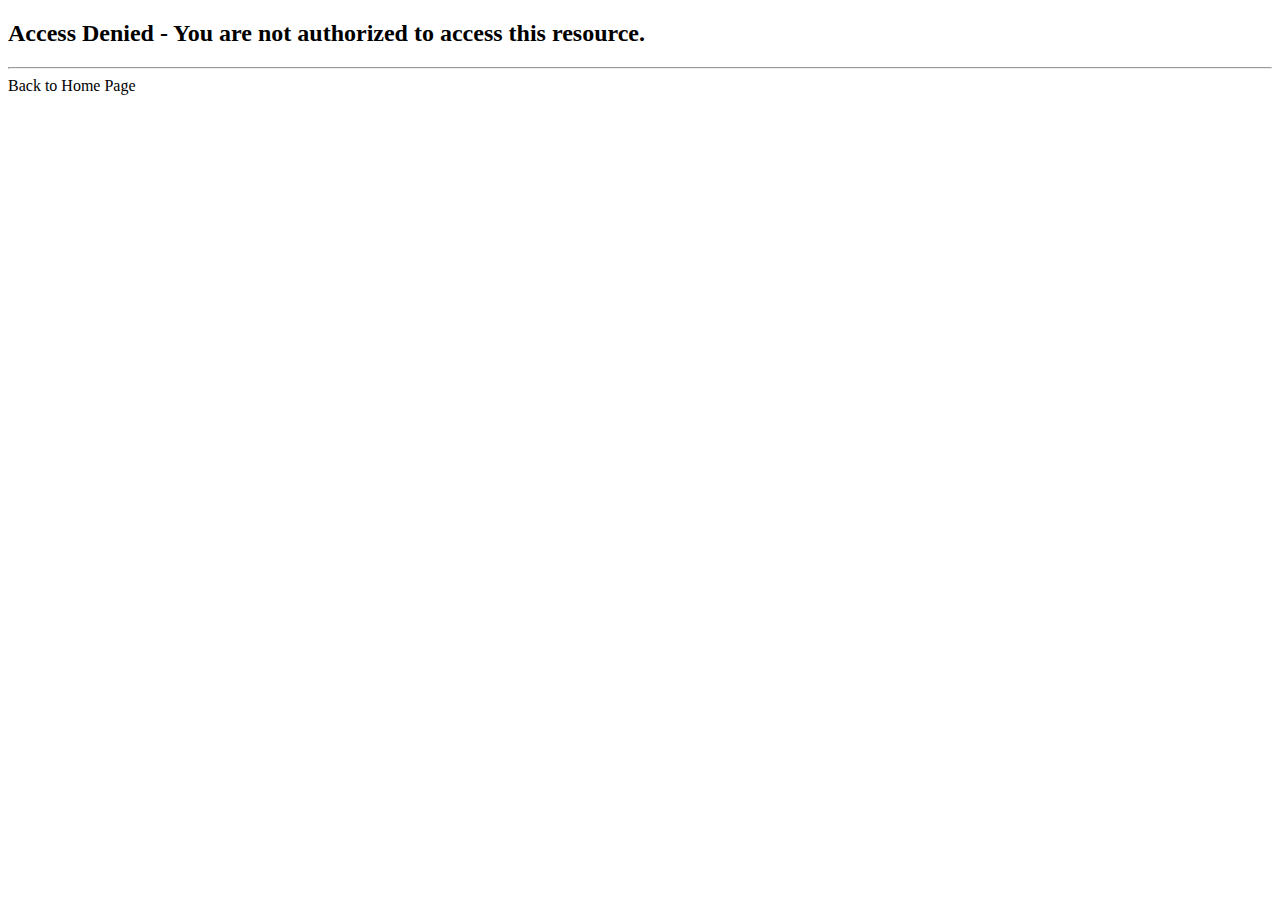
<file: 0x02-basic-college/0x04-Spring_MVC/0x08-Spring_MVC_Security/others/Spring-MVC-Security-JDBC/target/classes/templates/access-denied.html>
<!DOCTYPE html>
<html lang="en" xmlns:th="http://www.thymeleaf.org">
<head>
    <meta charset="UTF-8">
    <title>luv2code - Access Denied</title>
</head>
<body>

<h2>Access Denied - You are not authorized to access this resource.</h2>

<hr>

<a th:href="@{/}">Back to Home Page</a>

</body>
</html>
</file>
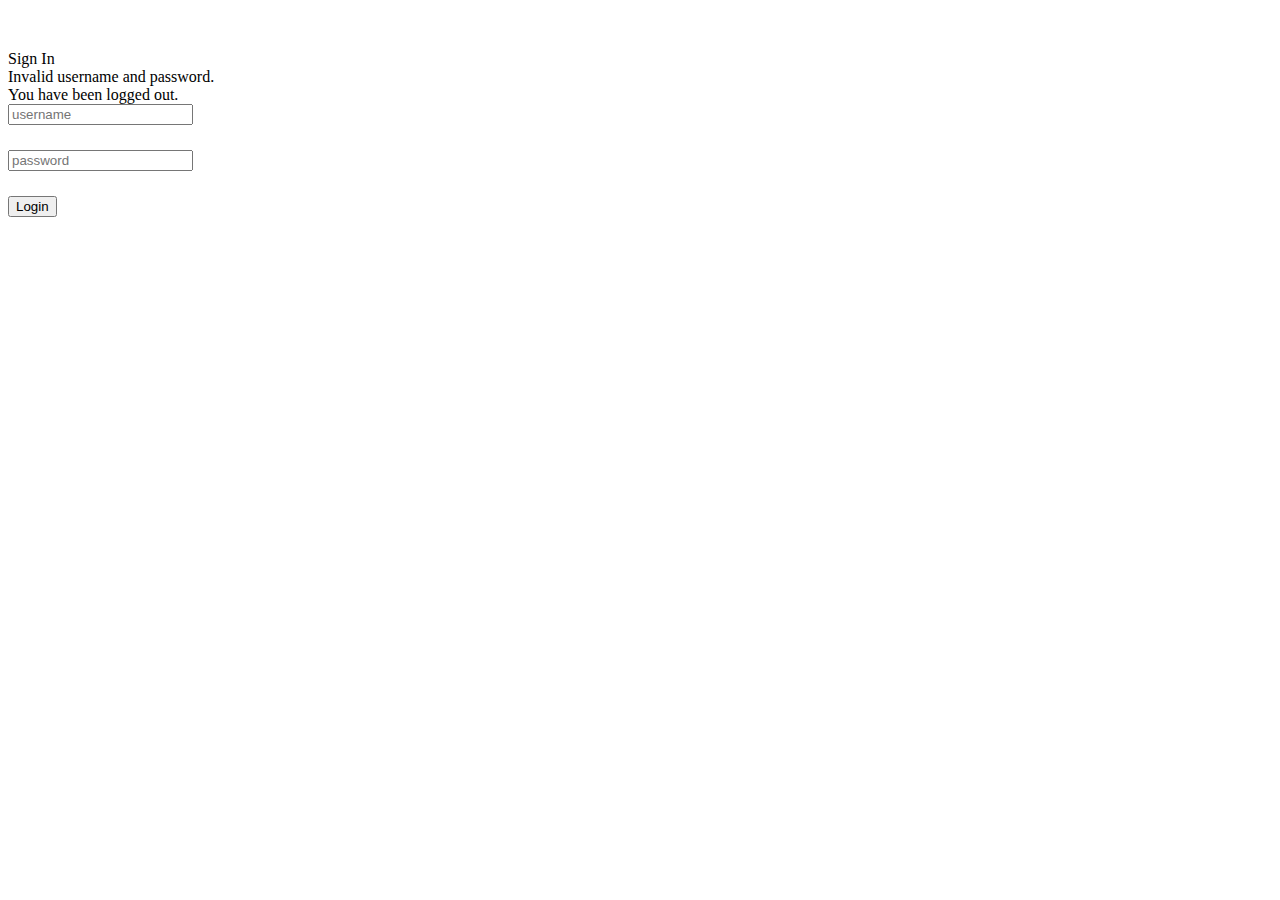
<file: 0x02-basic-college/0x04-Spring_MVC/0x08-Spring_MVC_Security/others/Spring-MVC-Security-JDBC/target/classes/templates/fancy-login.html>
<!DOCTYPE html>
<html xmlns:th="http://www.thymeleaf.org">

<head>
    <title>Login Page</title>
    <meta charset="utf-8">
    <meta name="viewport" content="width=device-width, initial-scale=1">
    <title>Bootstrap demo</title>
    <link href="https://cdn.jsdelivr.net/npm/bootstrap@5.2.3/dist/css/bootstrap.min.css" rel="stylesheet"
          integrity="sha384-rbsA2VBKQhggwzxH7pPCaAqO46MgnOM80zW1RWuH61DGLwZJEdK2Kadq2F9CUG65" crossorigin="anonymous">
</head>

<body>

<div class="container">

    <div id="loginbox" style="margin-top: 50px;"
         class="col-md-3 col-md-offset-2 col-sm-6 col-sm-offset-2">

        <div class="card border-info">

            <div class="card-header bg-info">
                Sign In
            </div>

            <div class="card-body">

                <div class="card-text">

                    <!-- Login Form -->
                    <form action="#" th:action="@{/authenticateTheUser}"
                          method="POST" class="form-horizontal">

                        <!-- Place for messages: error, alert etc ... -->
                        <div class="form-group">
                            <div class="col-xs-15">
                                <div>

                                    <!-- Check for login error -->

                                    <div th:if="${param.error}">

                                        <div class="alert alert-danger col-xs-offset-1 col-xs-10">
                                            Invalid username and password.
                                        </div>

                                    </div>

                                    <!-- Check for logout -->

                                    <div th:if="${param.logout}">

                                        <div class="alert alert-success col-xs-offset-1 col-xs-10">
                                            You have been logged out.
                                        </div>

                                    </div>

                                </div>
                            </div>
                        </div>

                        <!-- User name -->
                        <div style="margin-bottom: 25px" class="input-group">
                            <input type="text" name="username" placeholder="username" class="form-control">
                        </div>

                        <!-- Password -->
                        <div style="margin-bottom: 25px" class="input-group">
                            <input type="password" name="password" placeholder="password" class="form-control">
                        </div>

                        <!-- Login/Submit Button -->
                        <div style="margin-top: 10px" class="form-group">
                            <div class="col-sm-6 controls">
                                <button type="submit" class="btn btn-success">Login</button>
                            </div>
                        </div>

                    </form>

                </div>

            </div>

        </div>
    </div>

</div>

</body>
</html>
</file>
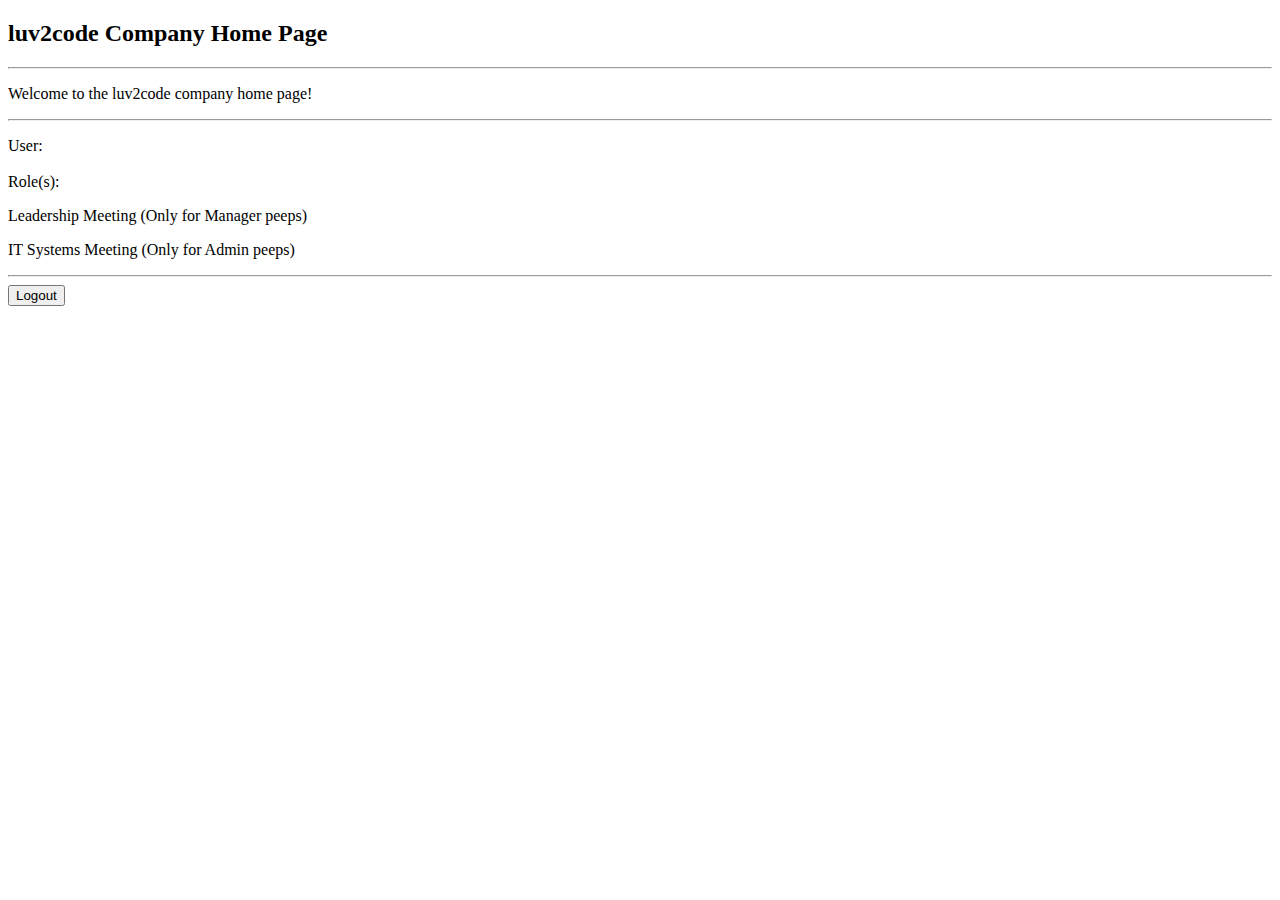
<file: 0x02-basic-college/0x04-Spring_MVC/0x08-Spring_MVC_Security/others/Spring-MVC-Security-JDBC/target/classes/templates/home.html>
<!DOCTYPE html>
<html xmlns:th="http://www.thymeleaf.org"
      xmlns:sec="http://www.thymeleaf.org/extras/spring-security">

<head>
    <title>luv2code Company Home Page</title>
</head>

<body>
<h2>luv2code Company Home Page</h2>
<hr>

<p>
Welcome to the luv2code company home page!
</p>

<hr>

<!-- display user name and role(s) -->

<p>
    User: <span sec:authentication="principal.username"></span>
    <br><br>
    Role(s): <span sec:authentication="principal.authorities"></span>
</p>

<div sec:authorize="hasRole('MANAGER')">

    <!-- Add a link to point to /leaders ... this is for the managers -->
    <p>
        <a th:href="@{/leaders}">Leadership Meeting</a>
        (Only for Manager peeps)
    </p>

</div>

<div sec:authorize="hasRole('ADMIN')">

    <!-- Add a link to point to /systems ... this is for the admins -->

    <p>
        <a th:href="@{/systems}">IT Systems Meeting</a>
        (Only for Admin peeps)
    </p>

</div>

<hr>

<!-- Add a logout button -->
<form action="#" th:action="@{/logout}"
      method="POST">

    <input type="submit" value="Logout" class="btn btn-outline-primary mt-2" />

</form>


</body>

</html>
</file>
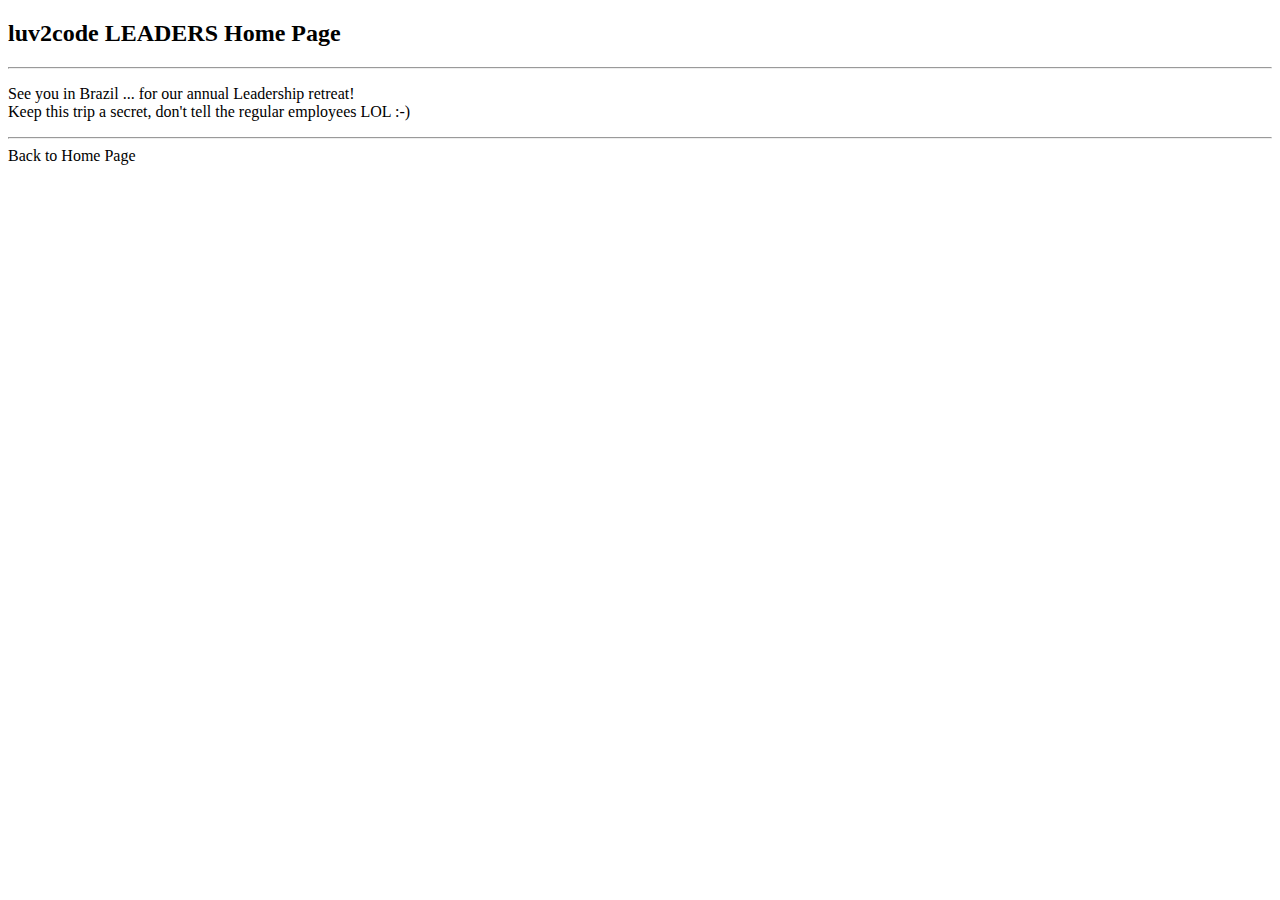
<file: 0x02-basic-college/0x04-Spring_MVC/0x08-Spring_MVC_Security/others/Spring-MVC-Security-JDBC/target/classes/templates/leaders.html>
<!DOCTYPE html>
<html lang="en" xmlns:th="http://www.thymeleaf.org">
<head>
    <meta charset="UTF-8">
    <title>luv2code LEADERS Home Page</title>
</head>
<body>

<h2>luv2code LEADERS Home Page</h2>

<hr>

<p>
  See you in Brazil ... for our annual Leadership retreat!
  <br>
  Keep this trip a secret, don't tell the regular employees LOL :-)
</p>

<hr>

<a th:href="@{/}">Back to Home Page</a>

</body>
</html>
</file>
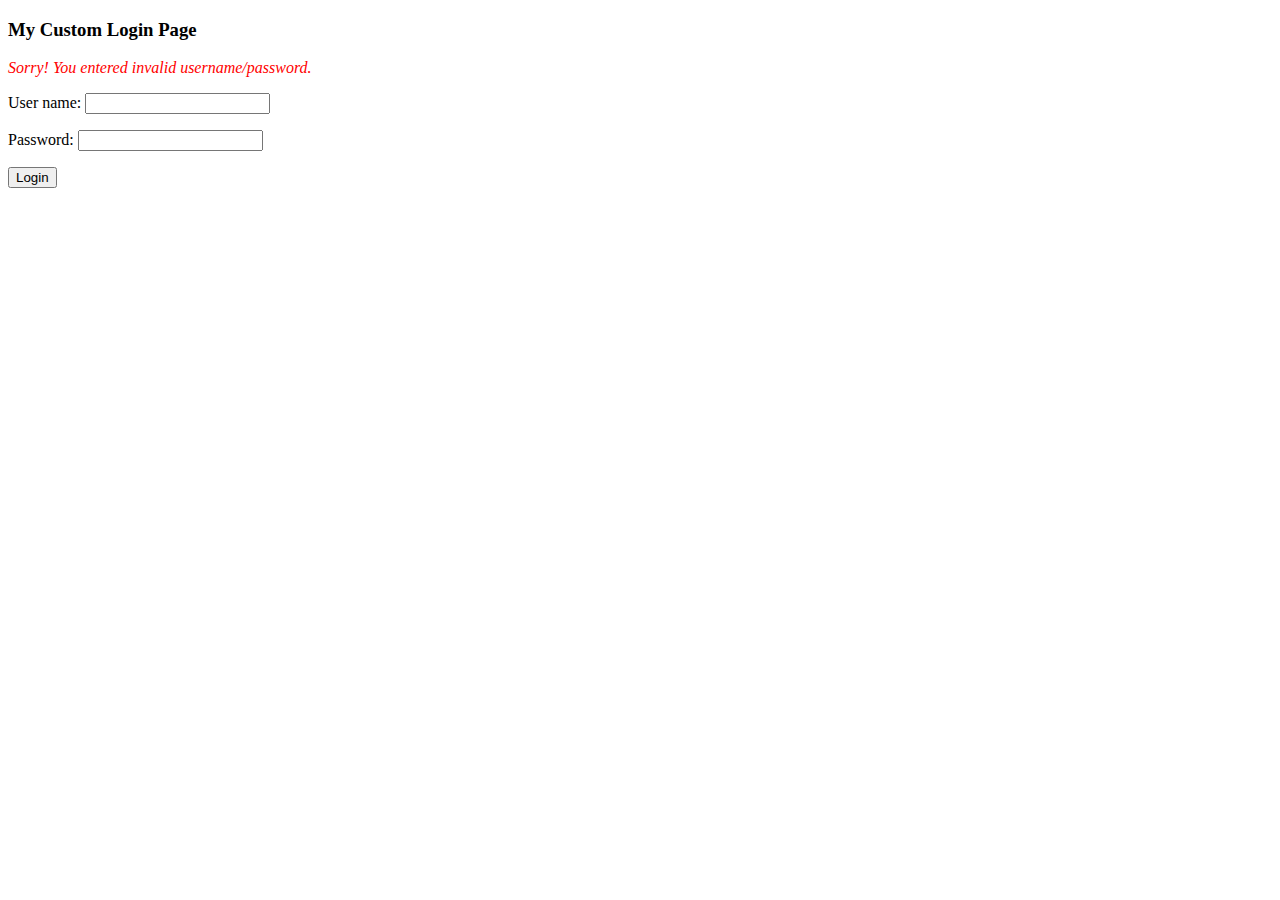
<file: 0x02-basic-college/0x04-Spring_MVC/0x08-Spring_MVC_Security/others/Spring-MVC-Security-JDBC/target/classes/templates/plain-login.html>
<!DOCTYPE html>
<html xmlns:th="http://www.thymeleaf.org">

<head>
    <title>Custom Login Page</title>

    <style>
		.failed {
			color: red;
		}
	</style>

</head>

<body>

<h3>My Custom Login Page</h3>

<form action="#" th:action="@{/authenticateTheUser}"
           method="POST">

    <!-- Check for login error -->

    <div th:if="${param.error}">

        <i class="failed">Sorry! You entered invalid username/password.</i>

    </div>

    <p>
        User name: <input type="text" name="username" />
    </p>

    <p>
        Password: <input type="password" name="password" />
    </p>

    <input type="submit" value="Login" />

</form>

</body>

</html>
</file>
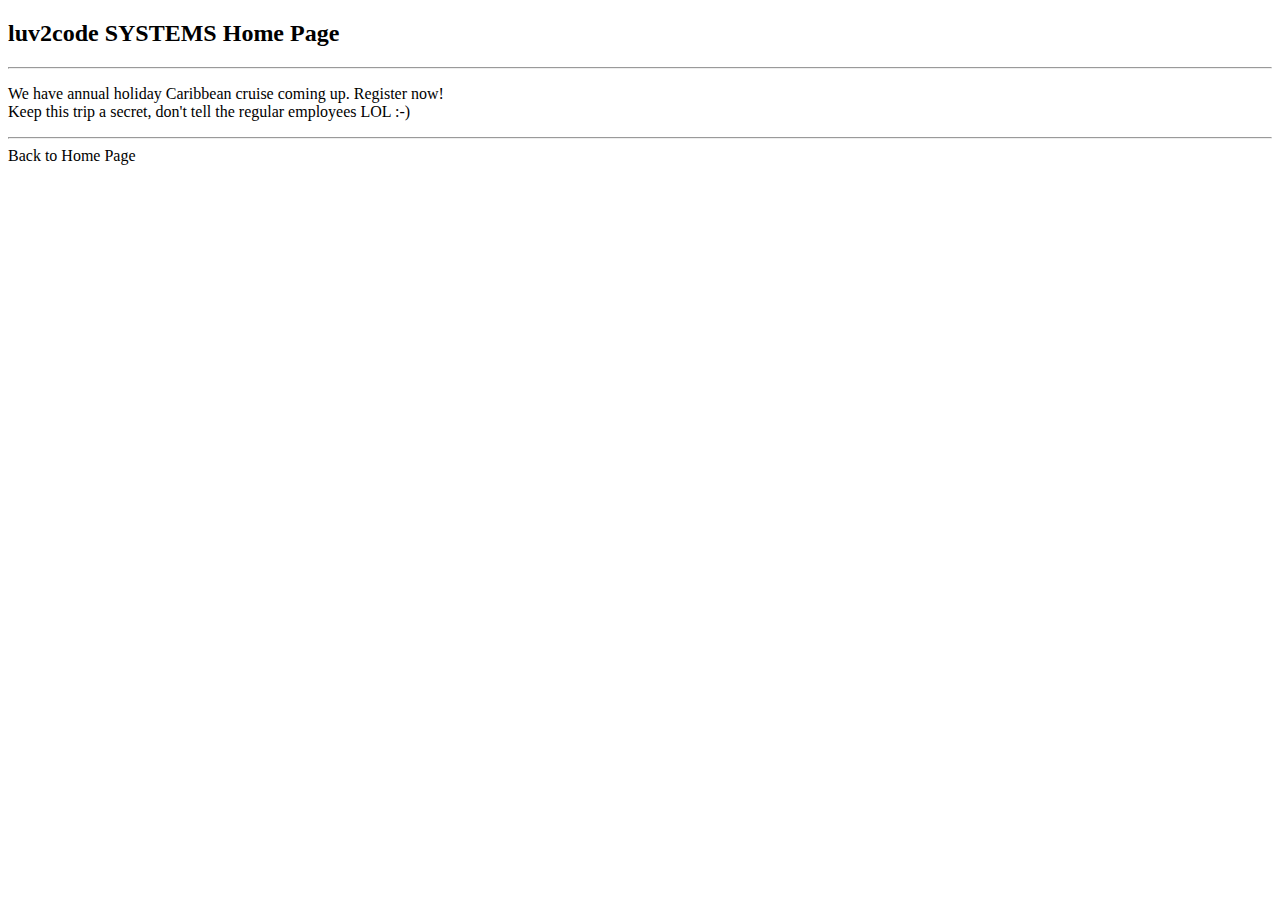
<file: 0x02-basic-college/0x04-Spring_MVC/0x08-Spring_MVC_Security/others/Spring-MVC-Security-JDBC/target/classes/templates/systems.html>
<!DOCTYPE html>
<html lang="en" xmlns:th="http://www.thymeleaf.org">
<head>
    <meta charset="UTF-8">
    <title>luv2code SYSTEMS Home Page</title>
</head>
<body>

<h2>luv2code SYSTEMS Home Page</h2>

<hr>

<p>
  We have annual holiday Caribbean cruise coming up. Register now!
  <br>
  Keep this trip a secret, don't tell the regular employees LOL :-)
</p>

<hr>

<a th:href="@{/}">Back to Home Page</a>

</body>
</html>
</file>
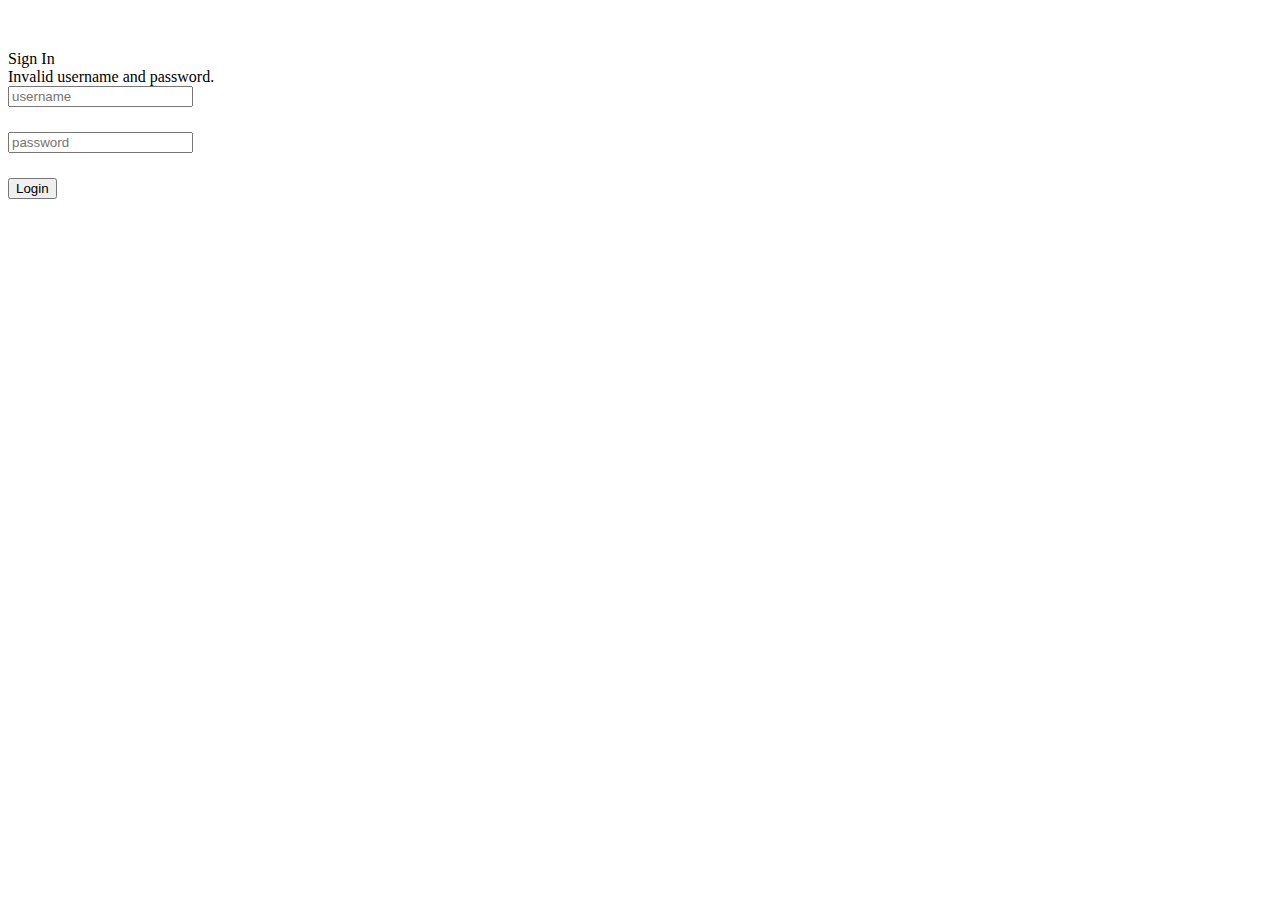
<file: 0x02-basic-college/0x04-Spring_MVC/0x08-Spring_MVC_Security/others/Spring-MVC-Security-Bootstrap-Form-Template/demosecurity/src/main/resources/templates/fancy-login.html>
<!DOCTYPE html>
<html xmlns:th="http://www.w3.org/1999/xhtml">
    <head>
        <title>Login Page</title>
        <meta charset="utf-8" />
        <meta name="viewport" content="width=device-width, initial-scale=1" />
        <title>Bootstrap demo</title>
        <link href="https://cdn.jsdelivr.net/npm/bootstrap@5.2.3/dist/css/bootstrap.min.css" rel="stylesheet" integrity="sha384-rbsA2VBKQhggwzxH7pPCaAqO46MgnOM80zW1RWuH61DGLwZJEdK2Kadq2F9CUG65" crossorigin="anonymous" />
    </head>

    <body>
        <div class="container">
            <div id="loginbox" style="margin-top: 50px;" class="col-md-3 col-md-offset-2 col-sm-6 col-sm-offset-2">
                <div class="card border-info">
                    <div class="card-header bg-info">
                        Sign In
                    </div>

                    <div class="card-body">
                        <div class="card-text">

                            <!-- Login Form -->
                            <form action="" th:action="@{/authenticateTheUser}" method="POST" class="form-horizontal">

                                <!-- Place for messages: error, alert etc ... -->
                                <div class="form-group">
                                    <div class="col-xs-15">
                                        <div>
                                            <!-- Check for login error -->

                                            <div th:if="${param.error}">

                                                <div class="alert alert-danger col-xs-offset-1 col-xs-10">
                                                    Invalid username and password.
                                                </div>

                                            </div>

                                        </div>
                                    </div>
                                </div>

                                <!-- User name -->
                                <div style="margin-bottom: 25px;" class="input-group">
                                    <input type="text" name="username" placeholder="username" class="form-control" />
                                </div>

                                <!-- Password -->
                                <div style="margin-bottom: 25px;" class="input-group">
                                    <input type="password" name="password" placeholder="password" class="form-control" />
                                </div>

                                <!-- Login/Submit Button -->
                                <div style="margin-top: 10px;" class="form-group">
                                    <div class="col-sm-6 controls">
                                        <button type="submit" class="btn btn-success">Login</button>
                                    </div>
                                </div>

                            </form>
                            
                        </div>
                    </div>
                </div>
            </div>
        </div>
    </body>
</html>
</file>
